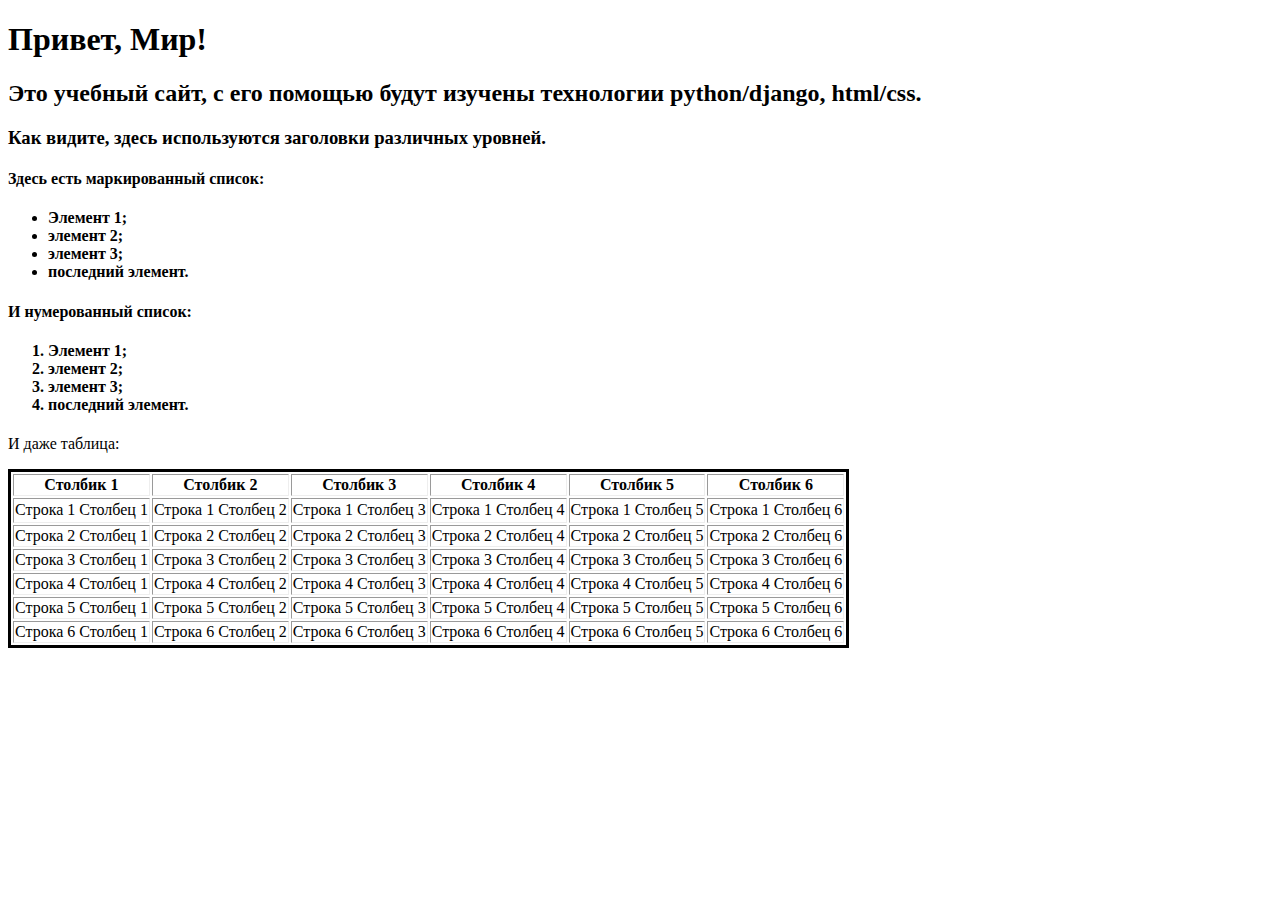
<file: lab2/firstwebpage/flatpages/templates/index.html>
<!DOCTYPE html>
<html>
    <head>
        <title>Привет, Мир!</title>
    </head>
    <body>
        <h1>Привет, Мир!</h1>
        <h2>Это учебный сайт, с его помощью будут изучены технологии 
            python/django, html/css.</h2>
        <h3>Как видите, здесь используются заголовки различных 
            уровней.</h3>
        <h4>Здесь есть маркированный список:</h4>
        <h4>
		<ul>
            <li>Элемент 1;</li>
            <li>элемент 2;</li>
            <li>элемент 3;</li>
            <li>последний элемент.</li>
        </ul>
		</h4>
        <h4>И нумерованный список:</h4>
        <h4>
		<ol>
            <li>Элемент 1;</li>
            <li>элемент 2;</li>
            <li>элемент 3;</li>
            <li>последний элемент.</li>
        </ol>
		</h4>
        <p>И даже таблица:</p>
        <table style="border: solid" border="2">
            <thead>
                <tr>
                    <th>Столбик 1</th>
                    <th>Столбик 2</th>
                    <th>Столбик 3</th>
                    <th>Столбик 4</th>
                    <th>Столбик 5</th>
                    <th>Столбик 6</th>
                </tr>
            </thead>
            <tr>
                <td>Строка 1 Столбец 1ㅤㅤ</td>
                <td>Строка 1 Столбец 2ㅤㅤ</td>
                <td>Строка 1 Столбец 3ㅤㅤ</td>
                <td>Строка 1 Столбец 4ㅤㅤ</td>
                <td>Строка 1 Столбец 5ㅤㅤ</td>
                <td>Строка 1 Столбец 6ㅤㅤ</td>
            </tr>
            <tr>
                <td>Строка 2 Столбец 1</td>
                <td>Строка 2 Столбец 2</td>
                <td>Строка 2 Столбец 3</td>
                <td>Строка 2 Столбец 4</td>
                <td>Строка 2 Столбец 5</td>
                <td>Строка 2 Столбец 6</td>
            </tr>
            <tr>
                <td>Строка 3 Столбец 1</td>
                <td>Строка 3 Столбец 2</td>
                <td>Строка 3 Столбец 3</td>
                <td>Строка 3 Столбец 4</td>
                <td>Строка 3 Столбец 5</td>
                <td>Строка 3 Столбец 6</td>
            </tr>
	    <tr>
                <td>Строка 4 Столбец 1</td>
                <td>Строка 4 Столбец 2</td>
                <td>Строка 4 Столбец 3</td>
                <td>Строка 4 Столбец 4</td>
                <td>Строка 4 Столбец 5</td>
                <td>Строка 4 Столбец 6</td>
            </tr>
            <tr>
                <td>Строка 5 Столбец 1</td>
                <td>Строка 5 Столбец 2</td>
                <td>Строка 5 Столбец 3</td>
                <td>Строка 5 Столбец 4</td>
                <td>Строка 5 Столбец 5</td>
                <td>Строка 5 Столбец 6</td>
            </tr>
            <tr>
                <td>Строка 6 Столбец 1</td>
                <td>Строка 6 Столбец 2</td>
                <td>Строка 6 Столбец 3</td>
                <td>Строка 6 Столбец 4</td>
                <td>Строка 6 Столбец 5</td>
                <td>Строка 6 Столбец 6</td>
            </tr>
        </table>
    </body>
</html>
</file>
